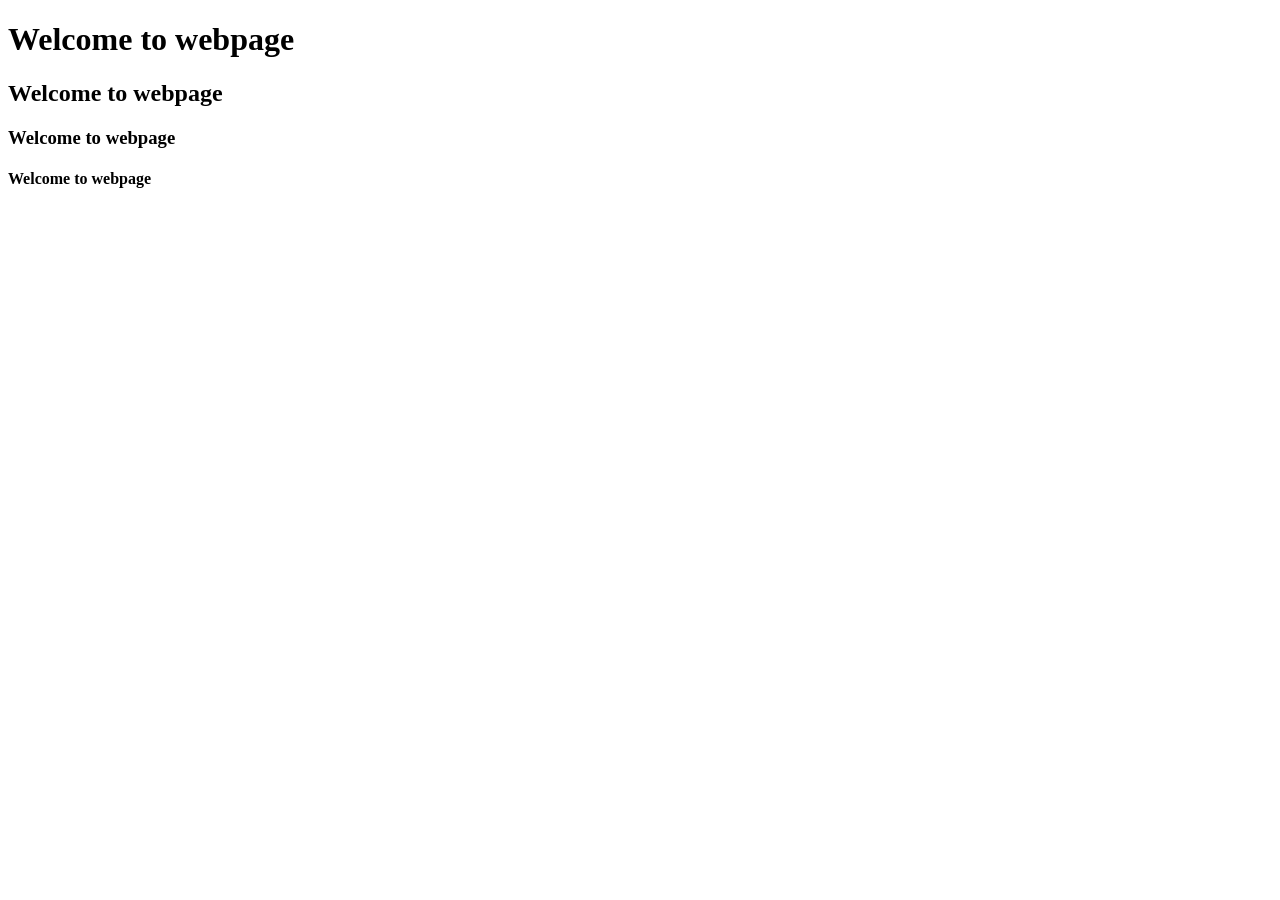
<file: index.html>
<!DOCTYPE html>
<html lang="en">
<head>
    <meta charset="UTF-8">
    <meta name="viewport" content="width=device-width, initial-scale=1.0">
    <title>index</title>
</head>
<body>
    <h1>Welcome to webpage</h1>
      <h2>Welcome to webpage</h2>
        <h3>Welcome to webpage</h3>
          <h4>Welcome to webpage</h4>
</body>
</html>
</file>
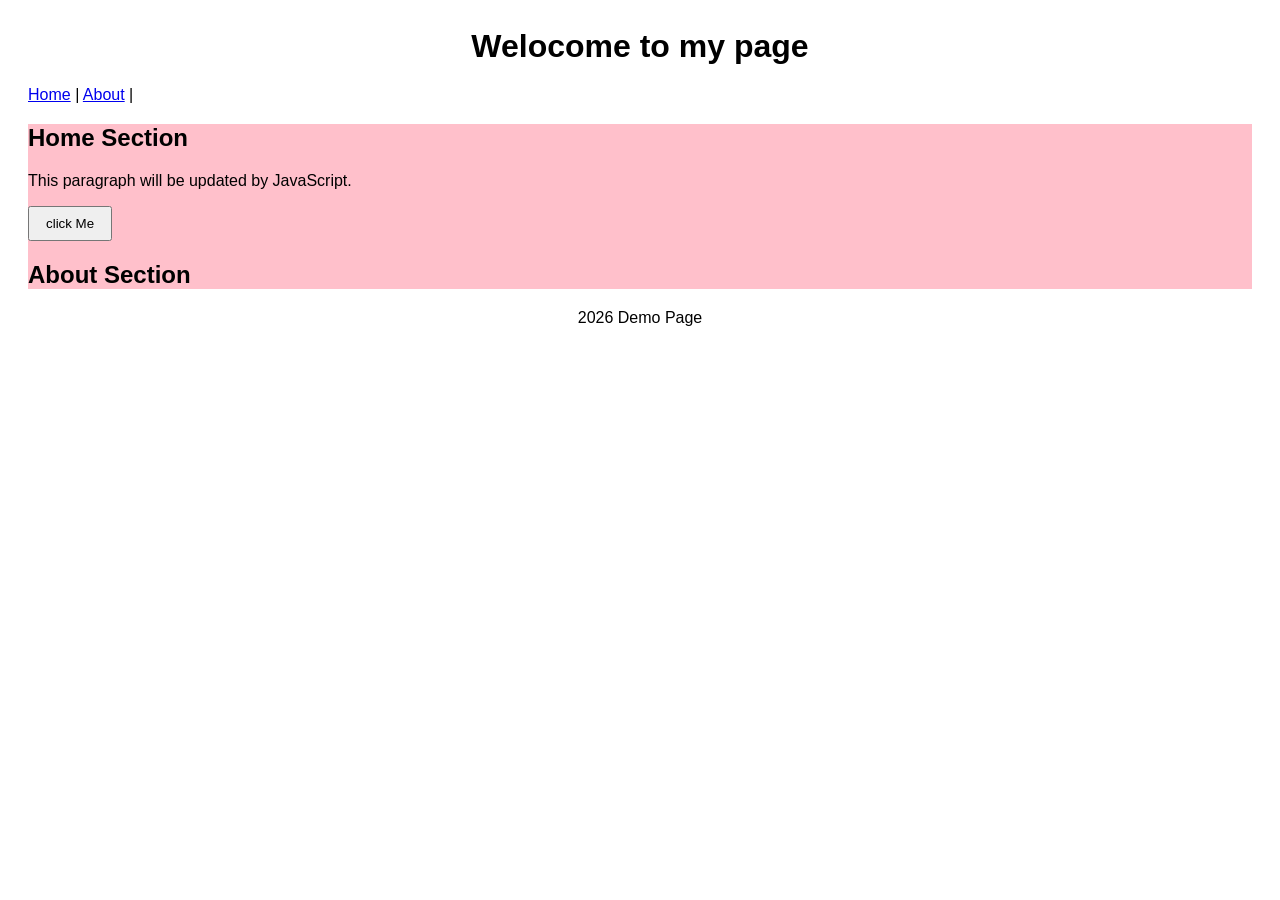
<file: new.html>
<html lang="en">
<head>
    <meta charset="UTF-8">
    <meta name="viewport" content="width=device-width, initial-scale=1.0">
    <title>Semantic HTML + JS Demo</title>

<link rel="stylesheet" href="styles.css">
</head>
<body>
</body>
</html>
<header>
    <h1>Welocome to my page</h1>
</header>
<nav>
 <a href="#home">Home</a> |
 <a href="#about">About</a> |
</nav>
<main>
    <section id="home">
        <h2>Home Section</h2>
        <p>This paragraph will be updated by JavaScript.</p>
        <button onclick="runJS()">click Me</button>
    </section>
    <section id="about">
        <h2>About Section</h2>
        <div id="output"></div>
    </section>
</main>
<footer>
    <p> 2026 Demo Page</p>
</footer>
</file>
<file: styles.css>
body { font-family: Arial, sans-serif; padding: 20px; }
header, footer { background: aqua padding: 10px;; text-align: center; }
main { margin: 20px 0; background: pink}
button { padding: 8px 16px; cursor: pointer; }
</file>
